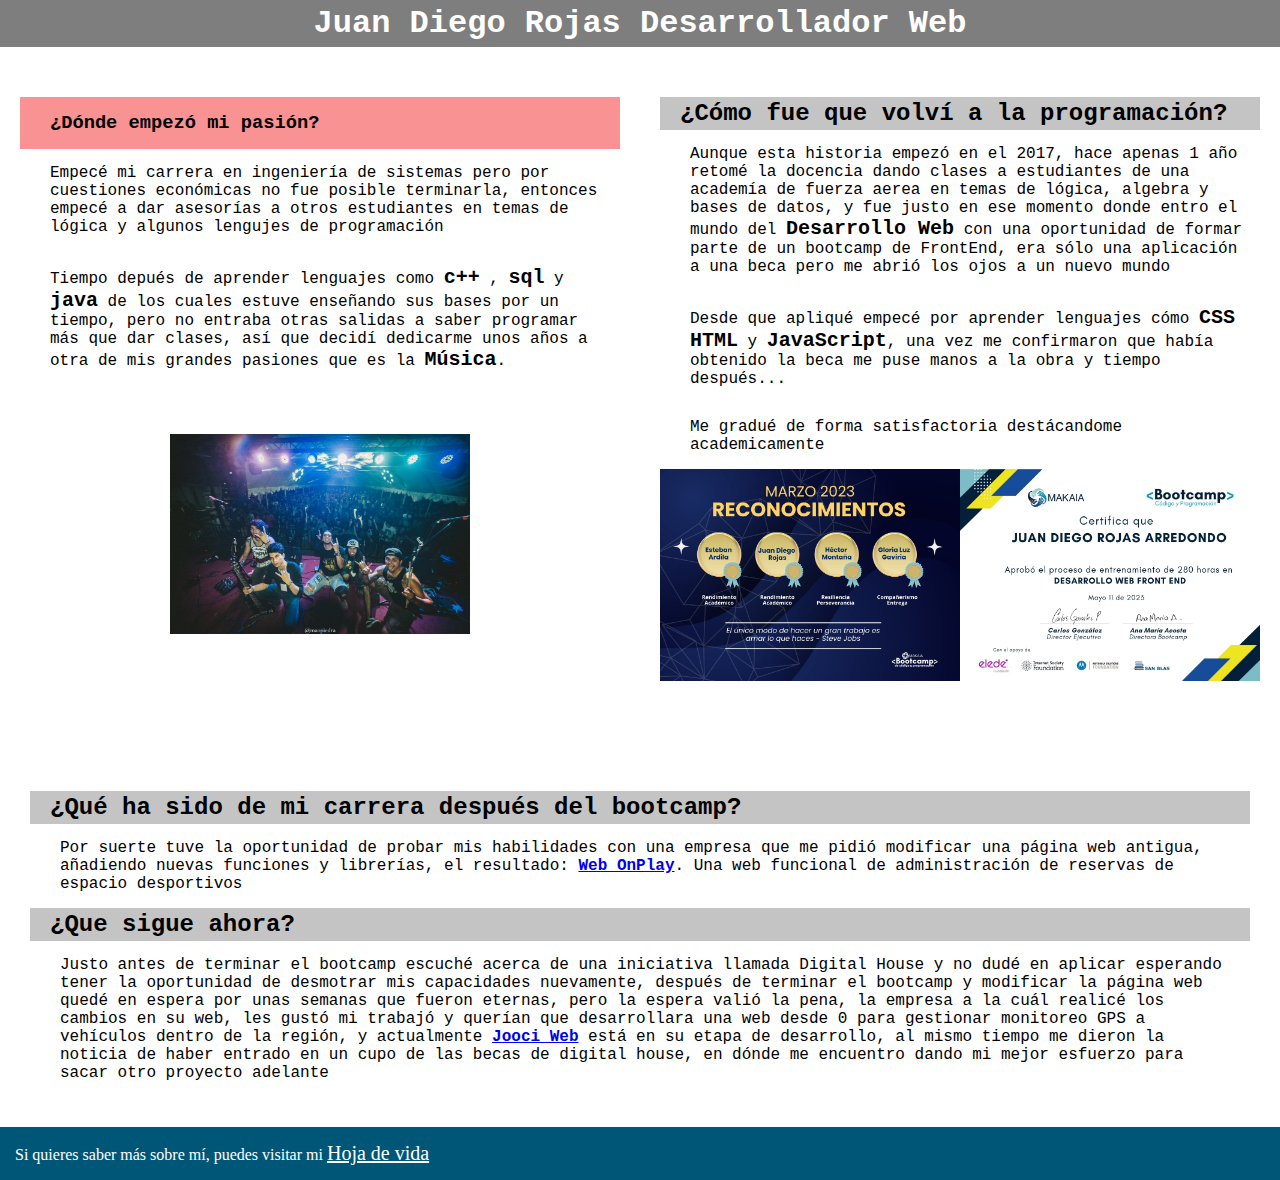
<file: sobremi.html>
<!DOCTYPE html>
<html lang="en">
<head>
    <meta charset="UTF-8">
    <meta name="viewport" content="width=device-width, initial-scale=1.0">
    <title>Document</title>
    <link rel="stylesheet" href="./sobremi.css">
</head>
<body>
    <section>
        <h1>Juan Diego Rojas Desarrollador Web</h1>
        <article class="container_content">
            <div class="content">
                <h3>¿Dónde empezó mi pasión?</h3>
                <p>Empecé mi carrera en ingeniería de sistemas pero por cuestiones económicas no fue posible terminarla, entonces empecé a dar asesorías a otros estudiantes en temas de lógica y algunos lengujes de programación</p>
                <p>Tiempo depués de aprender lenguajes como <span>c++</span> , <span>sql</span>  y <span>java</span> de los cuales estuve enseñando sus bases por un tiempo, pero no entraba otras salidas a saber programar más que dar clases, así que decidí dedicarme unos años a otra de mis grandes pasiones que es la <span>Música</span>.</p>
                <img src="./assets/69459272_10219385958535382_9064560651808014336_n.jpg" alt="">
            </div>

            <div class="content">
                <div>
                    <h2>¿Cómo fue que volví a la programación?</h2>
                    <p>Aunque esta historia empezó en el 2017, hace apenas 1 año retomé la docencia dando clases a estudiantes de una academía de fuerza aerea en temas de lógica, algebra y bases de datos, y fue justo en ese momento donde entro el mundo del <span>Desarrollo Web</span> con una oportunidad de formar parte de un bootcamp de FrontEnd, era sólo una aplicación a una beca pero me abrió los ojos a un nuevo mundo</p>
                    <p>Desde que apliqué empecé por aprender lenguajes cómo <span>CSS</span> <span>HTML</span> y <span>JavaScript</span>, una vez me confirmaron que había obtenido la beca me puse manos a la obra y tiempo después...</p>
                    <p>Me gradué de forma satisfactoria destácandome academicamente</p>
                </div>
                <div class="images">
                    <img src="./assets/2.png" alt="">
                    <img src="./assets/1.jpg" alt="">
                </div>
            </div>
        </div>
    </article>
    <div class="content2">
        <div>
            <h2>¿Qué ha sido de mi carrera después del bootcamp?</h2>
            <p>Por suerte tuve la oportunidad de probar mis habilidades con una empresa que me pidió modificar una página web antigua, añadiendo nuevas funciones y librerías, el resultado:  <a href="https://web.onplay.com.co">Web OnPlay</a>. Una web funcional de administración de reservas de espacio desportivos</p>
        </div>
        <div>
            <h2>¿Que sigue ahora?</h2>
            <p>Justo antes de terminar el bootcamp escuché acerca de una iniciativa llamada Digital House y no dudé en aplicar esperando tener la oportunidad de desmotrar mis capacidades nuevamente, después de terminar el bootcamp y modificar la página web quedé en espera por unas semanas que fueron eternas, pero la espera valió la pena, la empresa a la cuál realicé los cambios en su web, les gustó mi trabajó y querían que desarrollara una web desde 0 para gestionar monitoreo GPS a vehículos dentro de la región, y actualmente <a href="https://jooci-web-development.up.railway.app">Jooci Web</a> está en su etapa de desarrollo, al mismo tiempo me dieron la noticia de haber entrado en un cupo de las becas de digital house, en dónde me encuentro dando mi mejor esfuerzo para sacar otro proyecto adelante</p>
        </div>
    </section>
    <footer> Si quieres saber más sobre mí, puedes visitar mi <a href="./index.html">Hoja de vida</a></footer>
</body>
</html>
</file>
<file: sobremi.css>
*{
    padding: 0px;
    margin: 0px;
    box-sizing: border-box;
}
section{
    display: flex;
    flex-direction: column;
    gap: 30px;
    font-family: 'Courier New', Courier, monospace;
}

h2{
    padding: 3px;
    padding-left: 20px;
    background: #C4C4C4;
}
h3{
    background: #f99292;
}
h1{
    text-align: center;
    padding: 5px;
    background: #7e7e7e;
    color: white;
}
img{
    width: 300px;
    object-fit: cover;
}
span{
    font-weight: bold;
    font-size: 20px;
    
}
p, h3{
    padding: 15px;
    padding-left: 30px;
}
.content{
    display: flex;
    flex-direction: column;
    width: 100%;
    padding: 20px;
}
.content img{
   margin: auto;
}
.content2{
    padding: 30px;
}
.container_content{
display: flex;

height: 100%;
margin-bottom: 30px;
}
.images{
    display: flex;
}
footer{
    background: #005677;
    width: 100%;
    padding: 15px;
    color: white;
}
footer a{
    color: white;
    font-size: 20px;
    font-weight: 500;
}
div a{
    font-weight: bold;
}
@media (max-width: 876px){
    .container_content, .images{
        flex-direction: column;
    }
}
</file>
